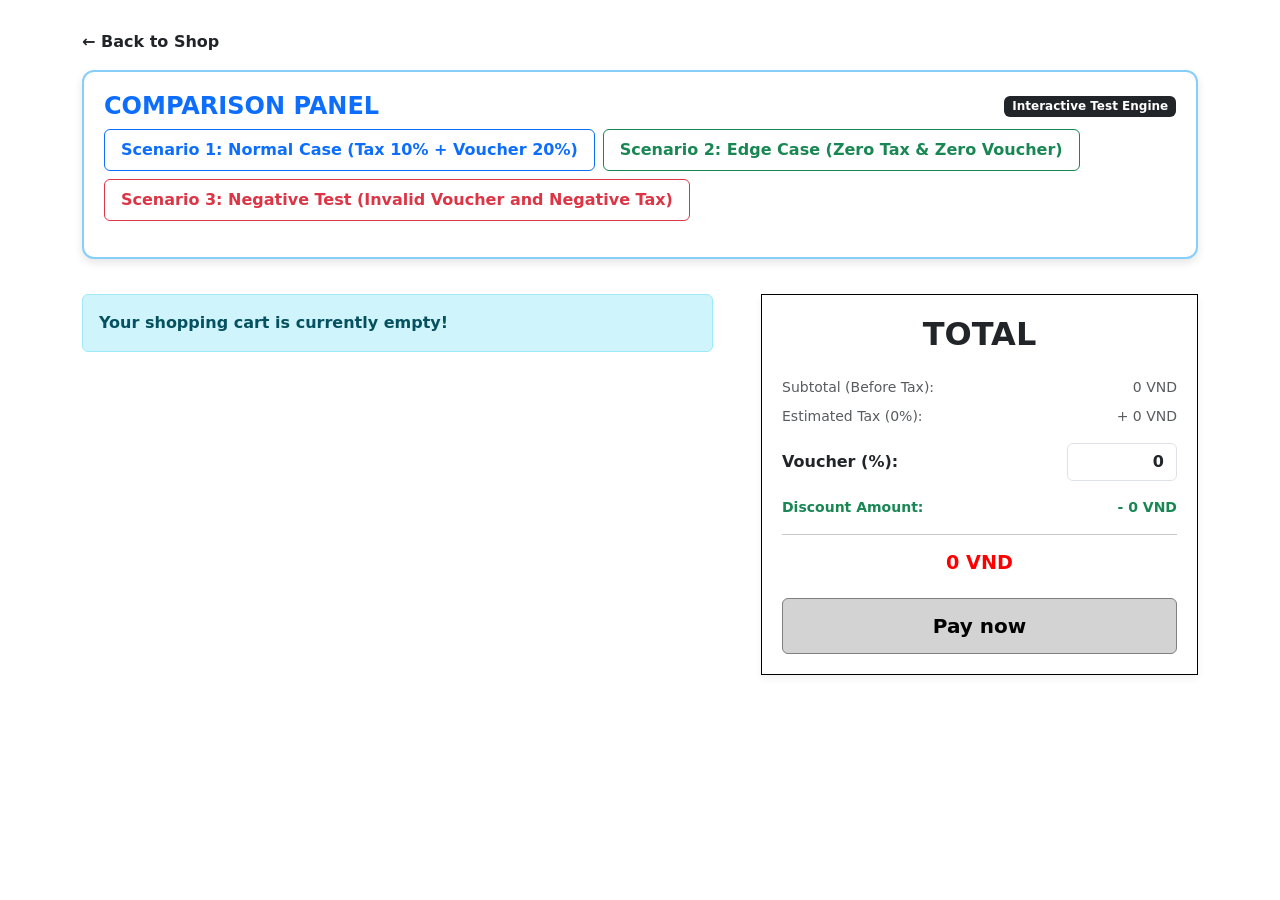
<file: cart.html>
<!DOCTYPE html>
<html lang="en">

<head>
    <meta charset="UTF-8">
    <meta name="viewport" content="width=device-width, initial-scale=1.0">
    <title>CART</title>
    <link href="https://cdn.jsdelivr.net/npm/bootstrap@5.3.0/dist/css/bootstrap.min.css" rel="stylesheet">
    <link rel="stylesheet" href="style/style.css">
</head>

<body>
    <div class="container">
        <div class="mb-3 d-flex justify-content-between align-items-center">
            <a href="index.html" class="text-decoration-none text-dark fw-bold">&larr; Back to Shop</a>
        </div>

        <div class="test-panel">
            <div class="d-flex justify-content-between align-items-center mb-2">
                <h4 class="text-primary fw-bold mb-0">COMPARISON PANEL</h4>
                <span class="badge bg-dark">Interactive Test Engine</span>
            </div>

            <div class="d-flex flex-wrap gap-2 mb-3">
                <button type="button" class="btn btn-outline-primary fw-bold px-3 py-2" onclick="runTestScenario(1)">
                    Scenario 1: Normal Case (Tax 10% + Voucher 20%)
                </button>
                <button type="button" class="btn btn-outline-success fw-bold px-3 py-2" onclick="runTestScenario(2)">
                    Scenario 2: Edge Case (Zero Tax & Zero Voucher)
                </button>
                <button type="button" class="btn btn-outline-danger fw-bold px-3 py-2" onclick="runTestScenario(3)">
                    Scenario 3: Negative Test (Invalid Voucher and Negative Tax)
                </button>
            </div>

            <div id="comparison-display" class="comparison-box">
                <div class="row g-3">

                    <div class="col-md-4">
                        <div class="wrong-output-card">
                            <h6 class="text-danger fw-bold d-flex align-items-center">
                                Wrong Output (Before JS Fix)
                            </h6>
                            <hr class="my-2">
                            <div id="wrong-output-content" class="small text-dark"></div>
                        </div>
                    </div>

                    <div class="col-md-4">
                        <div class="correct-output-card">
                            <h6 class="text-success fw-bold d-flex align-items-center">
                                Correct Output (After JS Fix)
                            </h6>
                            <hr class="my-2">
                            <div id="correct-output-content" class="small text-dark"></div>
                        </div>
                    </div>

                    <div class="col-md-4">
                        <div class="explanation-card">
                            <h6 class="text-dark fw-bold d-flex align-items-center">
                                Technical Explanation & JS Code
                            </h6>
                            <hr class="my-2">
                            <div id="explanation-content" class="small text-dark"></div>
                        </div>
                    </div>
                </div>
            </div>
        </div>

        <!-- MAIN CART UI -->
        <div class="row g-5">
            <!-- Left Column: Cart Items List -->
            <div class="col-lg-7" id="cart-items-container">
                <!-- Cart items rendered by JS -->
            </div>

            <!-- Right Column: Total Box -->
            <div class="col-lg-5">
                <div class="total-box">
                    <h2 class="text-center fw-bold mb-4">TOTAL</h2>

                    <div class="mb-2 d-flex justify-content-between text-muted small">
                        <span>Subtotal (Before Tax):</span>
                        <span id="display-subtotal">0 VND</span>
                    </div>

                    <div class="mb-2 d-flex justify-content-between text-muted small">
                        <span>Estimated Tax (<span id="display-tax-rate">0%</span>):</span>
                        <span id="display-tax-amount">+ 0 VND</span>
                    </div>

                    <div class="my-3 d-flex align-items-center justify-content-between">
                        <label class="fw-bold me-2" for="input-voucher">Voucher (%):</label>
                        <div>
                            <input type="text" id="input-voucher" class="form-control text-end fw-bold"
                                style="width: 110px;" placeholder="0-100" value="0">
                            <small id="voucher-error" class="text-danger fw-bold"
                                style="display: none; font-size: 11px;"></small>
                        </div>
                    </div>

                    <div class="mb-3 d-flex justify-content-between text-success small fw-bold">
                        <span>Discount Amount:</span>
                        <span id="display-discount">- 0 VND</span>
                    </div>

                    <hr>

                    <div class="text-center price-text display-6 mb-4" id="final-total-price">
                        0 VND
                    </div>

                    <button type="button" class="btn btn-pay-now fs-5" id="btn-pay">Pay now</button>
                </div>
            </div>
        </div>
    </div>

    <script src="js/cart.js"></script>
</body>

</html>
</file>
<file: style/style.css>
body {
    background-color: white;
    padding-top: 30px;
    padding-bottom: 60px;
}

.cart-item-img {
    width: 80px;
    height: 80px;
    object-fit: cover;
    background-color: white;
}

.price-text {
    color: red;
    font-weight: bold;
}

.total-box {
    border: 1px solid #000;
    padding: 20px;
    background-color: white;
    box-shadow: 0 4px 8px rgba(0, 0, 0, 0.05);
}

.btn-pay-now {
    background-color: lightgray;
    color: black;
    font-weight: bold;
    border: 1px solid gray;
    width: 100%;
    padding: 12px;
    transition: all 0.2s;
}

.btn-pay-now:hover {
    background-color: gray;
}

.quantity-box {
    max-width: 120px;
}

.quantity-input {
    text-align: center;
    font-weight: bold;
}

.trash-icon {
    cursor: pointer;
    opacity: 0.6;
    transition: opacity 0.2s;
}

.trash-icon:hover {
    opacity: 1;
}


.test-panel {
    background: white;
    border: 2px solid lightskyblue;
    border-radius: 12px;
    padding: 20px;
    margin-bottom: 35px;
    box-shadow: 0 4px 8px rgba(0, 0, 0, 0.1);
}

.comparison-box {
    display: none;
    margin-top: 20px;
    animation: fadeIn 0.4s ease-in-out;
}

@keyframes fadeIn {
    from {
        opacity: 0;
        transform: translateY(-10px);
    }

    to {
        opacity: 1;
        transform: translateY(0);
    }
}

.wrong-output-card {
    background-color: white;
    border-left: 5px solid red;
    padding: 15px;
    border-radius: 6px;
    height: 100%;
}

.correct-output-card {
    background-color: white;
    border-left: 5px solid lightgreen;
    padding: 15px;
    border-radius: 6px;
    height: 100%;
}

.explanation-card {
    background-color: white;
    border-left: 5px solid yellow;
    padding: 15px;
    border-radius: 6px;
    height: 100%;
}

.code-snippet {
    background: darkgrey;
    color: lightgreen;
    padding: 8px 12px;
    border-radius: 4px;
    font-family: monospace;
    font-size: 0.85rem;
    display: block;
    margin-top: 6px;
    white-space: pre-wrap;
}

.navbar-custom {
    background-color: #e9ecef;
    padding: 15px 0;
}

.product-card {
    cursor: pointer;
    transition: transform 0.2s;
}

.product-card:hover {
    transform: translateY(-5px);
}

.product-img {
    width: 100%;
    height: 200px;
    object-fit: cover;
    background-color: #ddd;
}

.star-rating {
    color: #ffc107;
    font-size: 1.1rem;
}

.price-text {
    color: #ff0000;
    font-weight: bold;
    font-size: 1.2rem;
}

.modal-product-img {
    width: 100%;
    max-height: 350px;
    object-fit: cover;
    background-color: #ddd;
}

.btn-custom-gray {
    background-color: #d3d3d3;
    color: #000;
    border: none;
    font-weight: 500;
}

.btn-custom-gray:hover {
    background-color: #bfbfbf;
}

.back-icon {
    font-size: 1.8rem;
    cursor: pointer;
    line-height: 1;
}
</file>
